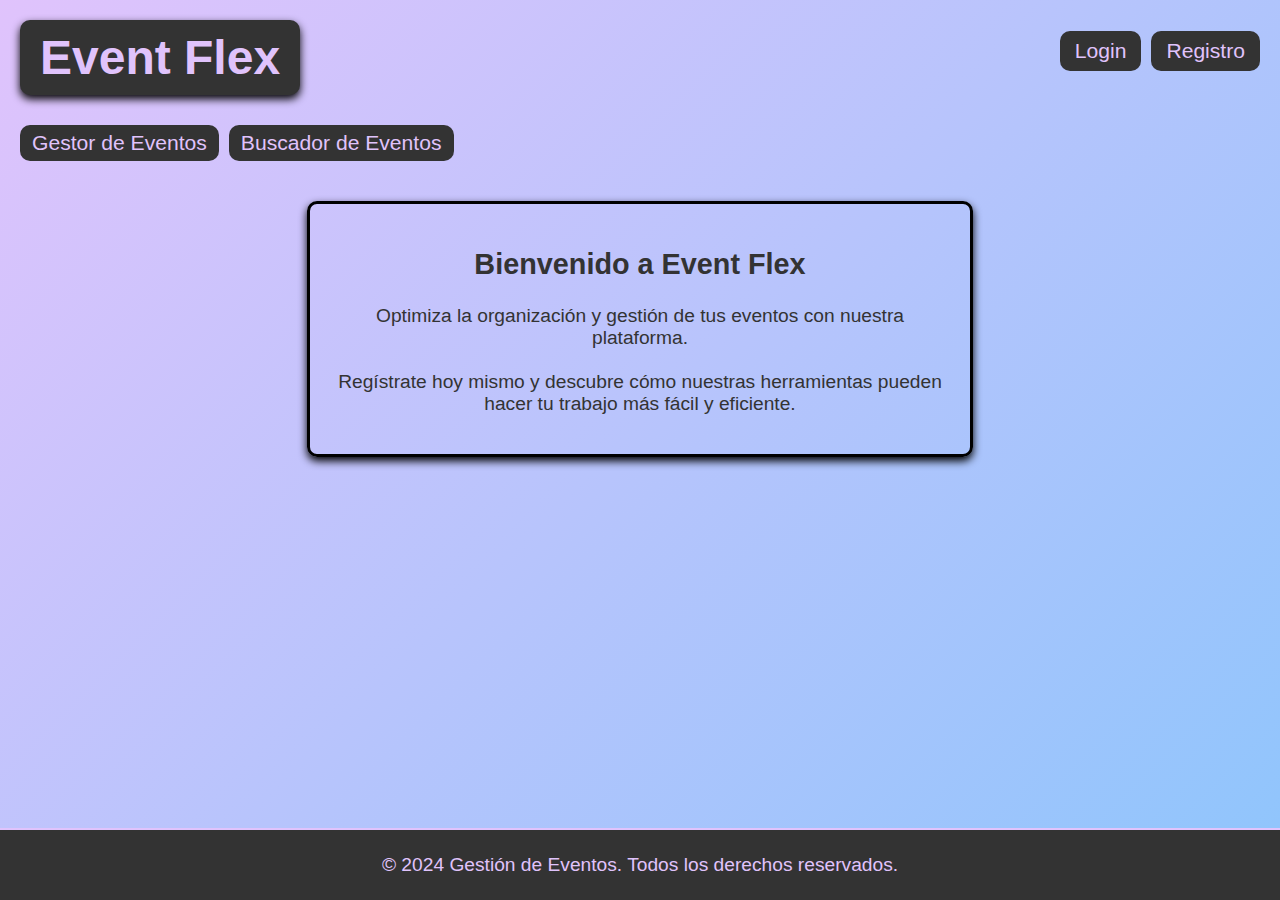
<file: Gestor Eventos/views/index.html>
<!DOCTYPE html>
<html lang="es">

<head>
    <meta charset="UTF-8">
    <meta name="viewport" content="width=device-width, initial-scale=1.0">
    <title>Gestión de Eventos</title>
    <link rel="stylesheet" href="../public/css/style.css">
</head>

<body>
    <header>
        <div class="header-left">
            <a href="index.html">
                <h1>Event Flex</h1>
            </a>
            <nav>
                <a href="gestion-eventos.html">Gestor de Eventos</a>
                <a href="visualizacion-eventos.html">Buscador de Eventos</a>
            </nav>
        </div>
        <div class="header-buttons">
            <a href="login.html" class="button">Login</a>
            <a href="registro.html" class="button">Registro</a>
        </div>
    </header>
    <main>
        <section class="inicio-presentacion">
            <h2>Bienvenido a Event Flex</h2>
            <p>Optimiza la organización y gestión de tus eventos con nuestra plataforma. <br> <br> Regístrate hoy mismo
                y descubre cómo nuestras herramientas pueden hacer tu trabajo más fácil y eficiente.</p>
        </section>
    </main>
    <footer>
        <p>&copy; 2024 Gestión de Eventos. Todos los derechos reservados.</p>
    </footer>
</body>

</html>
</file>
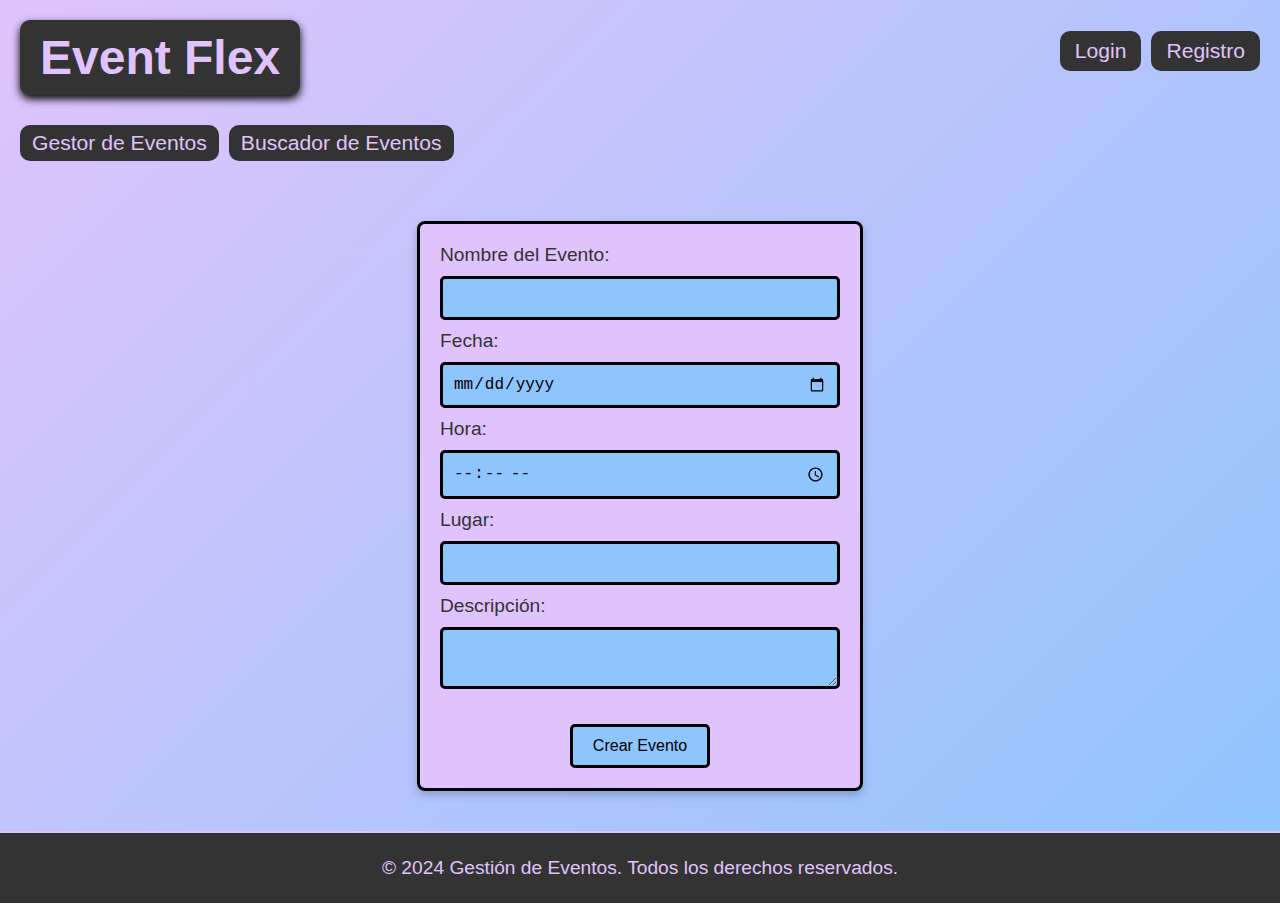
<file: Gestor Eventos/views/gestion-eventos.html>
<!DOCTYPE html>
<html lang="es">

<head>
    <meta charset="UTF-8">
    <meta name="viewport" content="width=device-width, initial-scale=1.0">
    <title>Gestión de Eventos</title>
    <link rel="stylesheet" href="../public/css/style.css"">
</head>

<body>
    <header>
        <div class=" header-left">
    <a href="index.html">
        <h1>Event Flex</h1>
    </a>
    <nav>
        <a href="gestion-eventos.html">Gestor de Eventos</a>
        <a href="visualizacion-eventos.html">Buscador de Eventos</a>
    </nav>
    </div>
    <div class="header-buttons">
        <a href="login.html" class="button">Login</a>
        <a href="registro.html" class="button">Registro</a>
    </div>
    </header>

    <main>
        <form id="crear-evento-form">
            <label for="nombre-evento">Nombre del Evento:</label>
            <input type="text" id="nombre-evento" name="nombre-evento" required>

            <label for="fecha">Fecha:</label>
            <input type="date" id="fecha" name="fecha" required>

            <label for="hora">Hora:</label>
            <input type="time" id="hora" name="hora" required>

            <label for="lugar">Lugar:</label>
            <input type="text" id="lugar" name="lugar" required>

            <label for="descripcion">Descripción:</label>
            <textarea id="descripcion" name="descripcion" required></textarea>

            <button type="submit">Crear Evento</button>
        </form>

        <!-- Div donde se mostrará la información del evento creado -->
        <div id="evento-creado" class="evento-info" style="display: none;">
            <h2>Evento Creado</h2>
            <p id="evento-nombre"></p>
            <p id="evento-fecha"></p>
            <p id="evento-hora"></p>
            <p id="evento-lugar"></p>
            <p id="evento-descripcion"></p>
        </div>
    </main>
    <footer>
        <p>&copy; 2024 Gestión de Eventos. Todos los derechos reservados.</p>
    </footer>
    <script src="../js/gestionEventos.js"></script>
    </body>

</html>
</file>
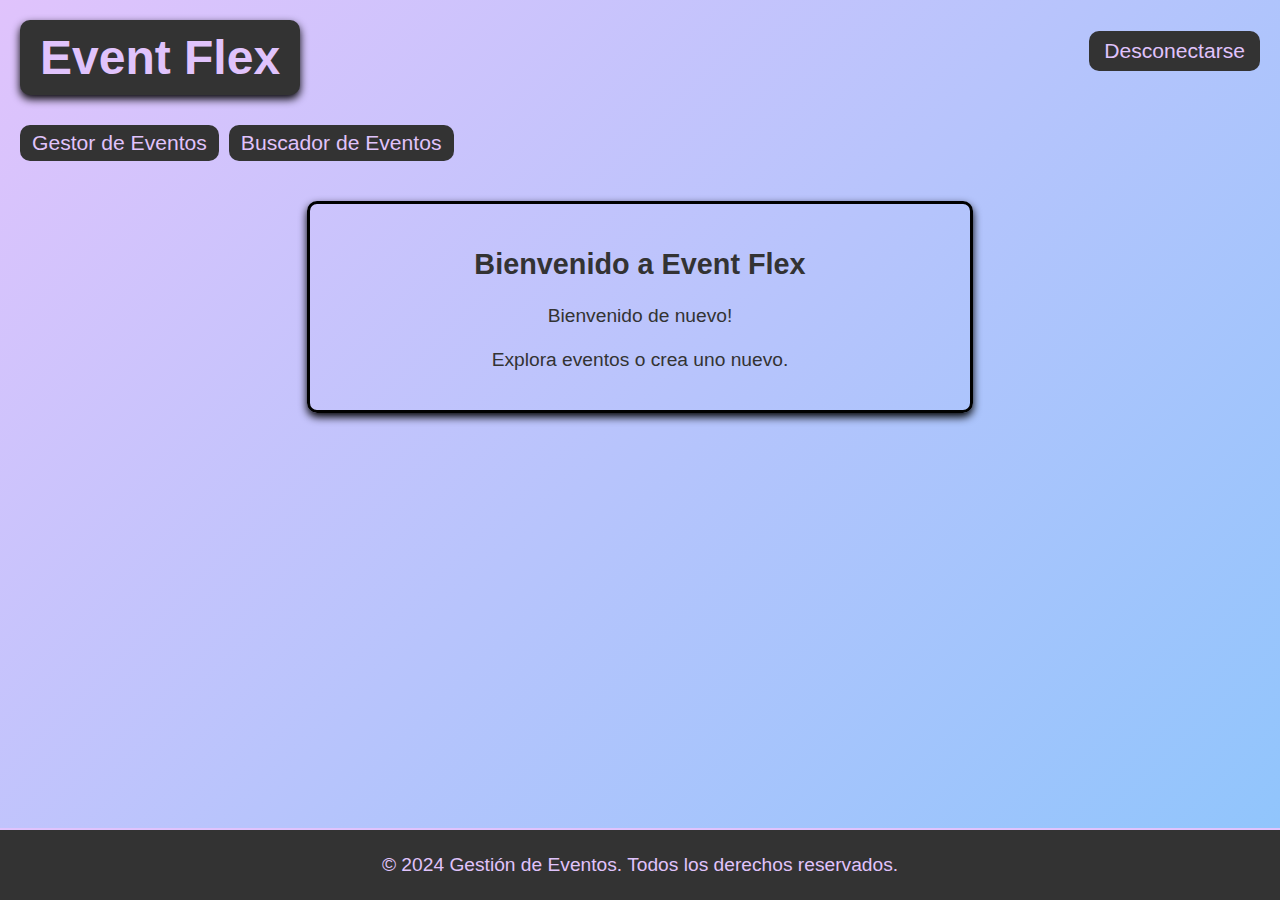
<file: Gestor Eventos/views/login.html>
<!DOCTYPE html>
<html lang="es">

<head>
    <meta charset="UTF-8">
    <meta name="viewport" content="width=device-width, initial-scale=1.0">
    <title>Gestión de Eventos</title>
    <link rel="stylesheet" href="../public/css/style.css">
</head>

<body>
    <header>
        <div class="header-left">
            <a href="index.html">
                <h1>Event Flex</h1>
            </a>
            <nav>
                <a href="gestion-eventos.html">Gestor de Eventos</a>
                <a href="visualizacion-eventos.html">Buscador de Eventos</a>
            </nav>
        </div>
        <div class="header-buttons">
            <a href="index.html" class="button">Desconectarse</a>
        </div>
    </header>
    <main>
        <section class="inicio-presentacion">
            <h2>Bienvenido a Event Flex</h2>
            <p>Bienvenido de nuevo!<br><br>Explora eventos o crea uno nuevo.</p>
        </section>
    </main>
    <footer>
        <p>&copy; 2024 Gestión de Eventos. Todos los derechos reservados.</p>
    </footer>
</body>

</html>
</file>
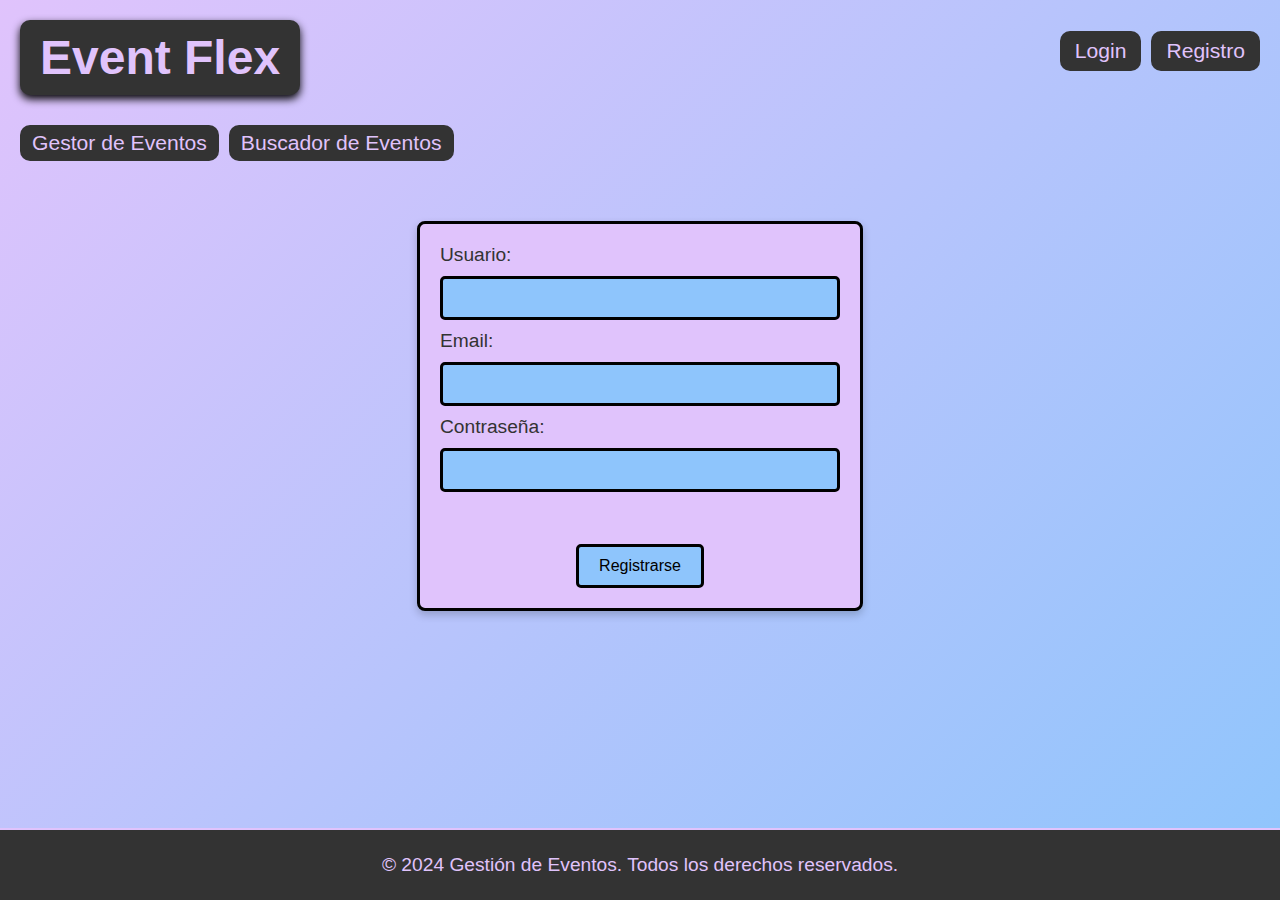
<file: Gestor Eventos/views/registro.html>
<!DOCTYPE html>
<html lang="es">

<head>
    <meta charset="UTF-8">
    <meta name="viewport" content="width=device-width, initial-scale=1.0">
    <title>Registro de Usuario</title>
    <link rel="stylesheet" href="../public/css/style.css"">
</head>

<body>
    <header>
        <div class=" header-left">
    <a href="index.html">
        <h1>Event Flex</h1>
    </a>
    <nav>
        <a href="gestion-eventos.html">Gestor de Eventos</a>
        <a href="visualizacion-eventos.html">Buscador de Eventos</a>
    </nav>
    </div>
    <div class="header-buttons">
        <a href="login.html" class="button">Login</a>
        <a href="registro.html" class="button">Registro</a>
    </div>
    </header>

    <main>
        <form id="passwordForm">
            <label for="nombre">Usuario:</label>
            <input type="text" id="usuario" name="usuario" required>

            <label for="email">Email:</label>
            <input type="email" id="email" name="email" required>

            <label for="password">Contraseña:</label>
            <input type="password" id="password" name="password" required>

            <!-- Barra de progreso para la fortaleza de la contraseña -->
            <div id="password-strength-bar">
                <br>
                <!-- Mensaje de fortaleza -->
                <span id="password-strength-message" class="hidden"></span>
            </div>
            <span id="password-strength"></span>

            <button type="submit">Registrarse</button>
        </form>
        <div id="errorContainer" class="hidden">
            <p id="errorMessages"></p>
        </div>
    </main>
    <footer>
        <p>&copy; 2024 Gestión de Eventos. Todos los derechos reservados.</p>
    </footer>
    <script src="../js/registro.js"></script>
    </body>

</html>
</file>
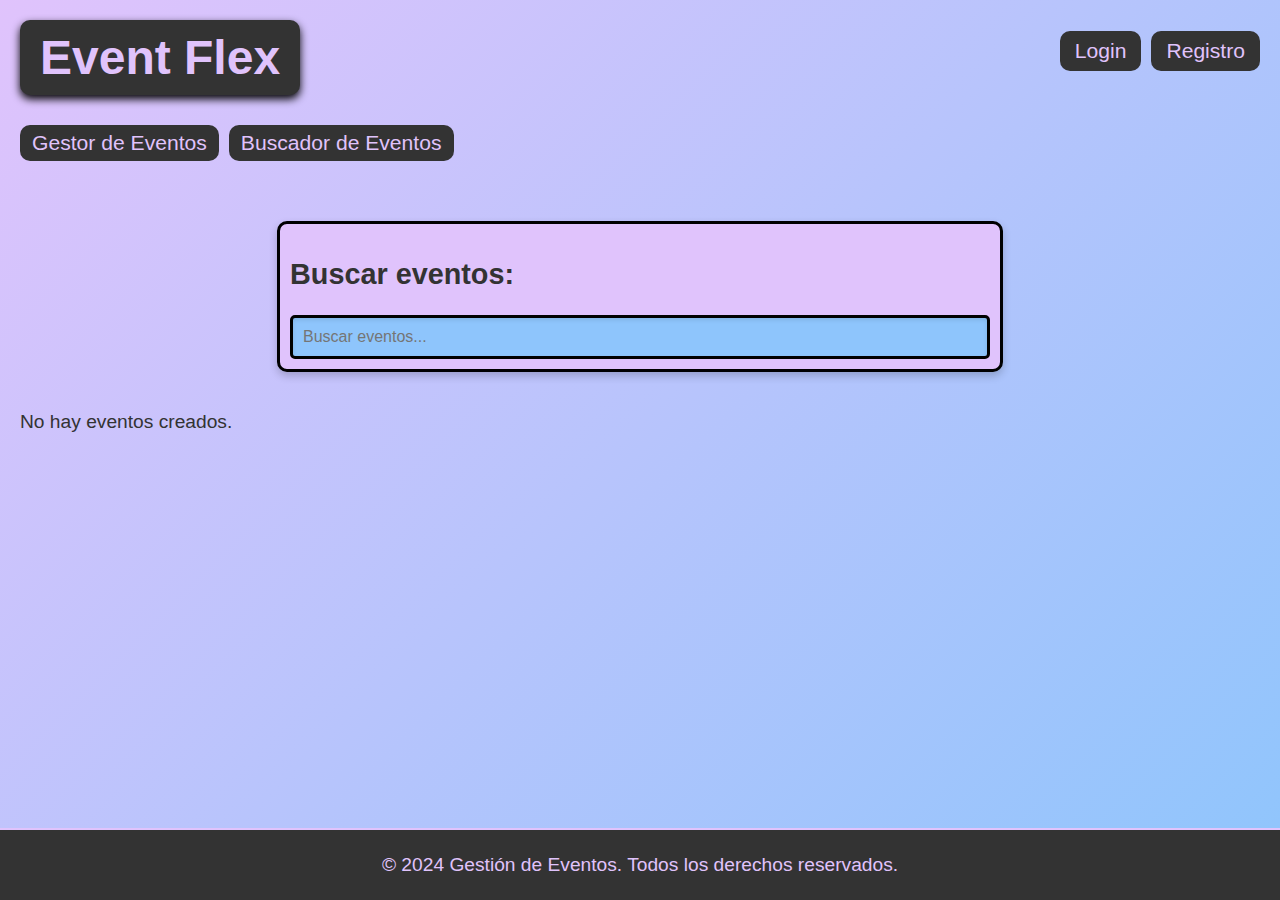
<file: Gestor Eventos/views/visualizacion-eventos.html>
<!DOCTYPE html>
<html lang="es">

<head>
    <meta charset="UTF-8">
    <meta name="viewport" content="width=device-width, initial-scale=1.0">
    <title>Visualización de Eventos</title>
    <link rel="stylesheet" href="../public/css/style.css"">
    <link href=" https://cdn.jsdelivr.net/npm/bootstrap-icons/font/bootstrap-icons.css" rel="stylesheet">
</head>

<body>
    <header>
        <div class="header-left">
            <a href="index.html">
                <h1>Event Flex</h1>
            </a>
            <nav>
                <a href="gestion-eventos.html">Gestor de Eventos</a>
                <a href="visualizacion-eventos.html">Buscador de Eventos</a>
            </nav>
        </div>
        <div class="header-buttons">
            <a href="login.html" class="button">Login</a>
            <a href="registro.html" class="button">Registro</a>
        </div>
    </header>
    <main>
        <section class="search-events">
            <div class="search-header">
                <h2>Buscar eventos:</h2>
                <input type="text" id="busqueda" placeholder="Buscar eventos...">
            </div>
        </section>
        <div id="lista-eventos" class="event-cards">
            <!-- Aquí se generarán las tarjetas de los eventos -->
        </div>
    </main>
    <footer>
        <p>&copy; 2024 Gestión de Eventos. Todos los derechos reservados.</p>
    </footer>
    <script src="../js/visualizarEventos.js"></script>
</body>

</html>
</file>
<file: Gestor Eventos/public/css/style.css>
/* ================================== */
/* Fondo y fuente general */
/* ================================== */

body {
    font-family: Arial, sans-serif;
    background: linear-gradient(135deg, #e0c3fc, #8ec5fc);
    color: #333;
    margin: 0;
    display: flex;
    flex-direction: column;
    min-height: 100vh;
    width: 100%;
    overflow-x: hidden;
}

main {
    flex: 1;
    padding: 20px;
}

/* ================================== */
/* Encabezado */
/* ================================== */

header {
    display: flex;
    justify-content: space-between;
    padding: 20px 20px;
    border-radius: 10px;
}

header a {
    text-decoration: none; 
}

header .header-left {
    display: flex;
    flex-direction: column; 
    align-items: flex-start; 
}

header h1 {
    font-size: 2.5em;
    margin: 0;
    padding: 10px 20px;
    background-color: #333;
    color: #e0c3fc;
    border-radius: 10px;
    margin-bottom: 30px; 
    transition: transform 0.3s ease, box-shadow 0.3s ease;
    box-shadow: 0 4px 8px rgba(0, 0, 0, 1.1);
}

header h1:hover {
    background-color: #444;
    color: #8ec5fc;
    transform: translateY(-10px);
    box-shadow: 0 8px 16px rgba(0, 0, 0, 0.2);
}

nav {
    display: flex;
    flex-direction: none; 
    gap: 10px; 
    margin-left: 0; 
}

nav a {
    color: #e0c3fc;
    text-decoration: none;
    font-size: 0.9em;
    padding: 6px 12px; 
    background-color: #333;
    border-radius: 10px;
    transition: transform 0.3s ease, box-shadow 0.3s ease;
}

nav a:hover {
    background-color: #444;
    color: #8ec5fc;
    transform: translateY(-10px);
    box-shadow: 0 8px 16px rgba(0, 0, 0, 0.2);
    
}

.header-buttons {
    display: flex;
    align-items: center;
    margin-left: auto; 
    position: relative;
    top: -40px;
    transition: transform 0.3s ease, box-shadow 0.3s ease;
    
}

.header-buttons .button {
    color: #e0c3fc;
    text-decoration: none;
    font-size: 1.1em;
    margin-left: 10px;
    padding: 8px 15px;
    background-color: #333;
    border-radius: 10px;
    transition: transform 0.3s ease, box-shadow 0.3s ease; 
}

.header-buttons .button:hover {
    background-color: #444;
    color: #8ec5fc;
    transform: translateY(-10px);
    box-shadow: 0 8px 16px rgba(0, 0, 0, 0.2);   
}

.header-buttons .button:hover {
    background-color: #444;
    color: #8ec5fc;
}

/* ================================== */
/* Secciones principales */
/* ================================== */

section {
    margin-bottom: 20px;
}

/* ================================== */
/* Página de inicio */
/* ================================== */

.inicio-presentacion {
    border: 3px solid black;
    padding: 20px;
    border-radius: 10px;
    max-width: 50%;
    margin: 0 auto;
    text-align: center;
    box-shadow: 0 4px 8px rgba(0, 0, 0, 1.1);
    transition: transform 0.3s ease, box-shadow 0.3s ease;
}

.inicio-presentacion:hover {
    transform: translateY(-10px);
    box-shadow: 0 8px 16px rgba(0, 0, 0, 0.2);
}

/* ================================== */
/* Formulario de registro */
/* ================================== */

form {
    background-color: #e0c3fc;
    padding: 20px;
    border-radius: 8px;
    border: 3px solid black;
    box-shadow: 0 4px 8px rgba(0, 0, 0, 0.2);
    max-width: 400px;
    margin: 20px auto;
}

form input, 
form textarea {
    width: 100%;
    padding: 10px;
    margin: 10px 0;
    border: 3px solid black; 
    border-radius: 5px;
    font-size: 16px;
    background-color: #8ec5fc; 
    box-sizing: border-box;     
}

form button {
    display: block;
    margin: 20px auto 0; 
    padding: 10px 20px;
    font-size: 16px;
    border: 3px solid black;
    background-color: #8ec5fc;
    border-radius: 5px;
    cursor: pointer;
    transition: transform 0.3s ease, box-shadow 0.3s ease;
}

form button:hover {
    transform: translateY(-5px);
    box-shadow: 0 8px 16px rgba(0, 0, 0, 0.2);
}

#errorContainer {
    background-color: #e0c3fc;
    padding: 15px;
    border-radius: 8px;
    border: 3px solid black;
    box-shadow: 0 4px 8px rgba(0, 0, 0, 0.2);
    max-width: 400px;
    margin: 20px auto;
    font-size: 16px;
    color: black;
}

.hidden {
    display: none;
}

progress {
    width: 100%;
    height: 12px;  
    margin-top: 10px;
    border-radius: 5px;
    border: none;  
}

#password-strength-message {
    display: block;
    font-size: 16px;
    font-weight: bold;
    margin-bottom: 5px; 
    color: #333;
}

#password-strength-bar {
    width: 0%; 
    height: 12px; 
    border-radius: 5px; 
    margin-top: 10px;
    transition: width 0.3s ease, background-color 0.3s ease;
    background-color: #8ec5fc; 
}

/* ================================== */
/* Gestion de eventos */
/* ================================== */

.evento-info {
    background-color: #e0c3fc;
    padding: 20px;
    border-radius: 8px;
    border: 3px solid black;
    box-shadow: 0 4px 8px rgba(0, 0, 0, 0.2);
    max-width: 400px;
    margin: 20px auto;
    transition: transform 0.3s ease, box-shadow 0.3s ease;
}

.evento-info:hover {
    transform: translateY(-5px);
    box-shadow: 0 8px 16px rgba(0, 0, 0, 0.2);
}

.evento-info h2 {
    font-size: 24px;
    margin-bottom: 10px;
}

.evento-info p {
    margin: 5px 0;
    font-size: 16px;
}

/* ================================== */
/* Buscador de eventos */
/* ================================== */

.search-events {
    display: flex;
    flex-direction: column;
    margin: 20px auto;
    padding: 10px;
    border: 3px solid black;
    border-radius: 10px;
    background-color: #e0c3fc;
    max-width: 700px;
    box-shadow: 0 4px 8px rgba(0, 0, 0, 0.2);
}

.search-events input {
    width: 100%;
    padding: 10px;
    border: 3px solid #000000; 
    border-radius: 5px;
    font-size: 16px;
    background-color: #8ec5fc; 
    box-shadow: inset 0 2px 4px rgba(0, 0, 0, 0.1); 
    box-sizing: border-box;
}

/* ================================== */
/* Tarjetas de eventos */
/* ================================== */

.event-cards {
    display:flex ;
    grid-template-columns: repeat(auto-fill, minmax(280px, 1fr));
    gap: 30px;
    width: 100%; 
    flex-wrap: wrap;
    box-sizing: border-box; 
}

.evento-card {
    background-color: #e0c3fc;
    border: 3px solid #000000; 
    padding: 15px;
    border-radius: 8px;
    box-shadow: 0 4px 8px rgba(0, 0, 0, 0.1);
    transition: transform 0.3s ease, box-shadow 0.3s ease;
    box-sizing: border-box;  
    flex: 1 1 280px;
    max-width: 100%;
}

.evento-card:hover {
    transform: translateY(-5px);
    box-shadow: 0 8px 16px rgba(0, 0, 0, 0.2);
}

.evento-card h3 {
    font-size: 20px;
    margin-bottom: 10px;
}

.evento-card p {
    margin: 5px 0;
}

.evento-card button {
    padding: 8px 16px;
    border: 3px solid #000000;
    background-color: #8ec5fc; 
    color: #333;
    border-radius: 4px;
    opacity: 1; 
    transform: scale(1); 
    transition: opacity 0.4s ease, background-color 0.4s ease, transform 0.4s ease; 
}

.evento-card button i {
    font-size: 16px; 
}

.evento-card button:hover {
    background-color: #555;
}

.evento-card button:hover {
    background-color: #555; 
    opacity: 0; 
    transform: scale(1.2);
}

/* ================================== */
/* Footer */
/* ================================== */

footer {
    text-align: center;
    padding: 5px 0;
    background-color: #333;
    color: #e0c3fc;
    border-top: 2px solid #e0c3fc;
    margin-top: auto;
}

/* ================================== */
/* Media Queries */
/* ================================== */

/* Teléfonos (pantallas pequeñas) */
@media (max-width: 480px) {
    body {
        font-size: 0.9rem;
    }

    header h1 {
        font-size: 1.8em;
    }

    nav a {
        font-size: 0.9em;
    }
}

/* Tablets (pantallas medianas) */
@media (max-width: 768px) {
    body {
        font-size: 1rem;
    }

    nav {
        display: flex;
        flex-wrap: wrap;
        justify-content: center;
    }

    nav a {
        font-size: 1em;
    }
}

/* Escritorios grandes */
@media (min-width: 1024px) {
    body {
        font-size: 1.2rem;
    }

    nav a {
        font-size: 1.1em;
    }
}
</file>
